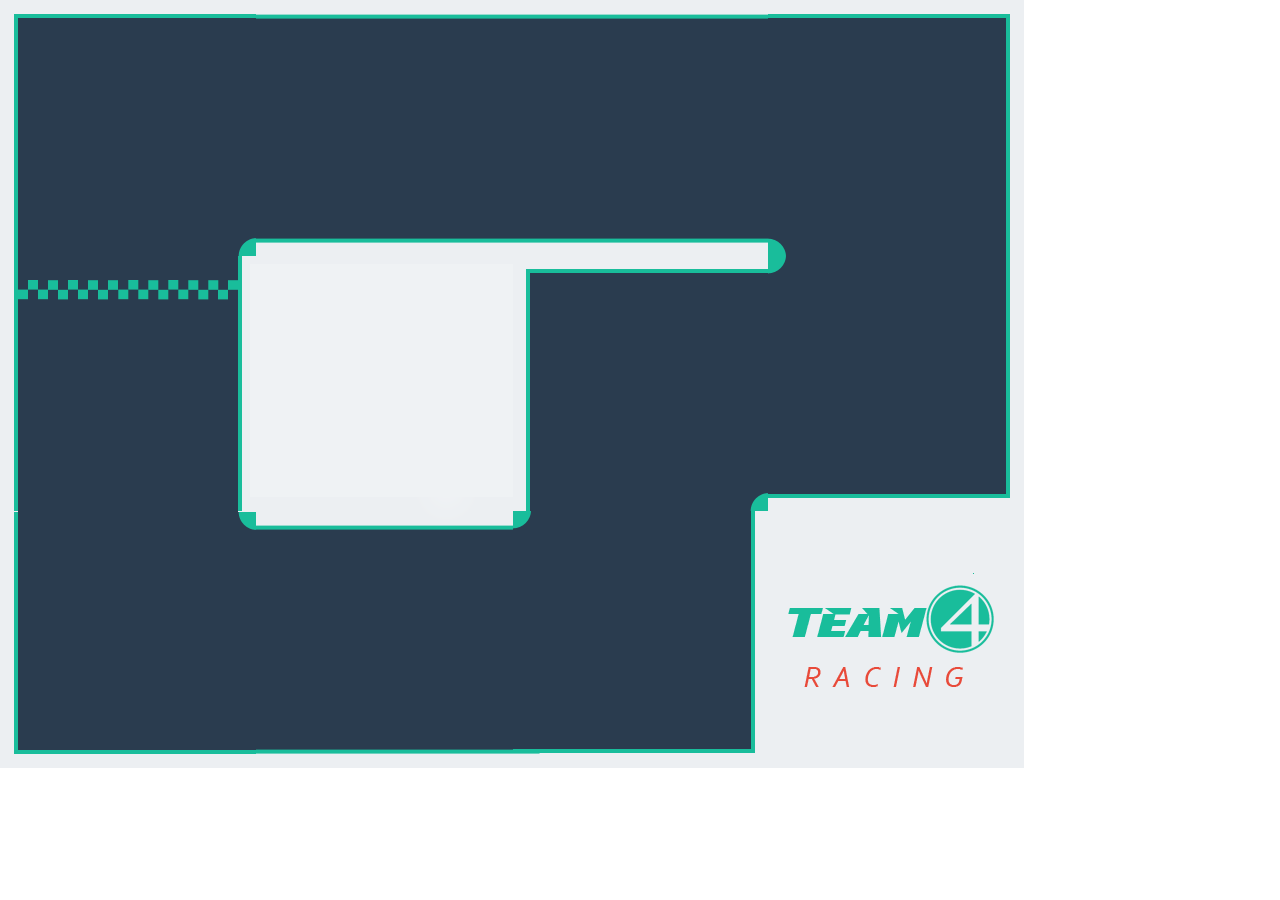
<file: car-game/index.html>
<html>
<head>
	<title>Car Fluid</title>
	<script src="http://10.192.62.240:8083/socket.io/socket.io.js"></script>
    <script type="text/javascript" src="js/crafty-min.js"></script>
	<script type="text/javascript" src="js/jquery-2.1.1.min.js"></script>
	<script type="text/javascript" src="js/script.js"></script>


	<style>
		body, html { margin:0; padding: 0; overflow:hidden; font-family:Arial; font-size:20px }
	</style>
</head>
<body>
</body>
</html>
</file>
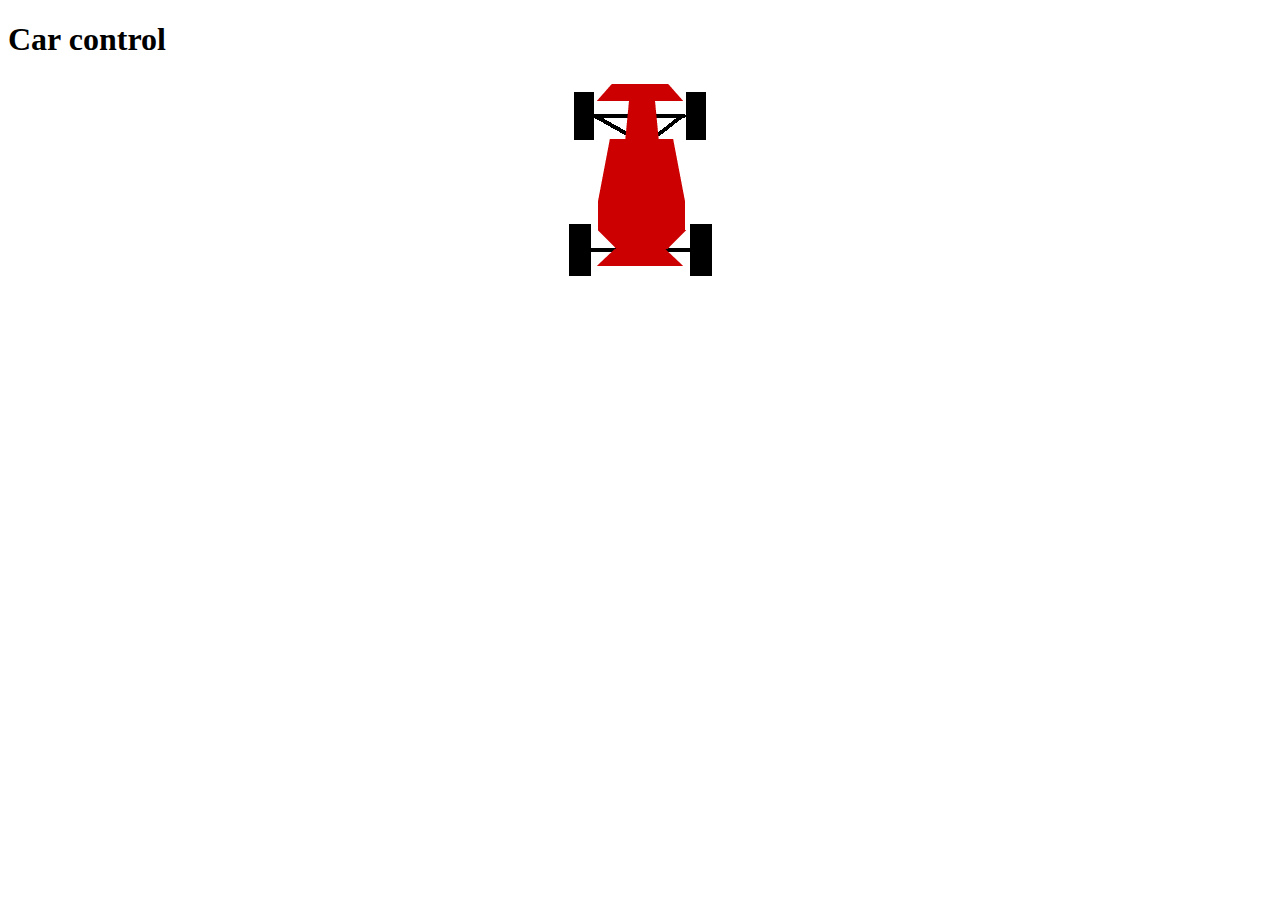
<file: game-grid.html>
<!DOCTYPE html>
<html>
    <head>
        <link href="css/default.css" type="text/css" rel="stylesheet" />
        <!--<script src="js/game-grid.js" type="text/javascript"></script> -->


        <script src="http://10.192.61.162:8083/socket.io/socket.io.js"></script>
        <script src="js/jquery-2.1.1.min.js"></script>

        <script type="text/javascript">
            var socket = io.connect("10.192.61.162:8083");
        

            socket.on('turnGrid', function(val) {
                console.log('turn to ' + val);


                var angle = val;

                $('.wheel').css({
                    'transform': 'rotate(' + angle + 'deg)',
                    '-webkit-tranform': 'rotate(' + angle + 'deg)'
                });
                
            });

            console.log(socket);
        </script>
    </head>

    <body>
        <h1>Car control</h1>

        <div class="car">
            <div class="wheel left"></div>
            <div class="wheel right"></div>
        </div>

    </body>

</html>
</file>
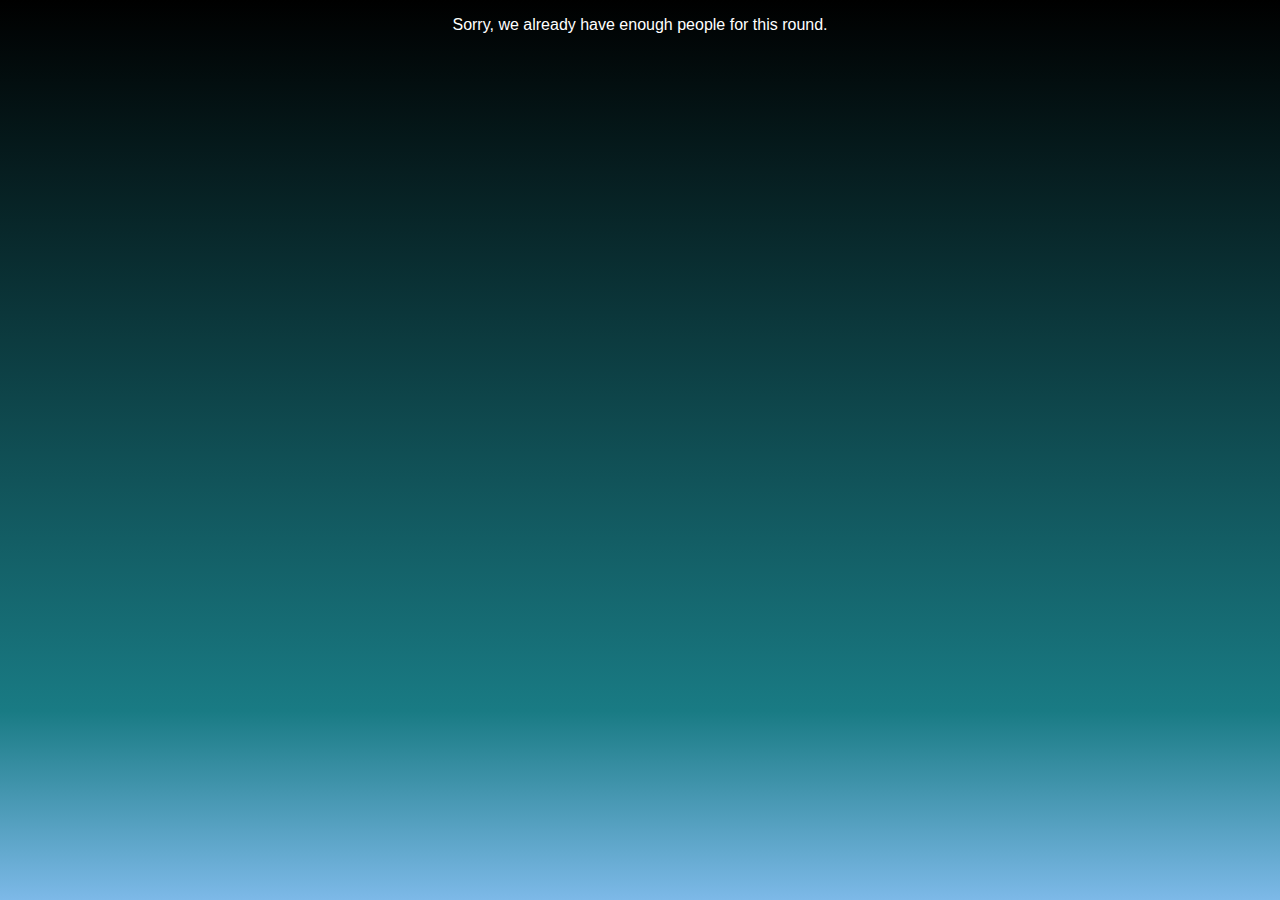
<file: welcome-screens/bouncer.html>
<!DOCTYPE html>
<html>
    <head>
        <link href="css/default.css" type="text/css" rel="stylesheet" />
 <!--         <script src="js/controller.js" type="text/js"></script> -->


        <script src="http://10.192.61.81:8083/socket.io/socket.io.js"></script>
        <script src="js/jquery-2.1.1.min.js"></script>
        <script src="js/lodash.min.js"></script>

        
    </head>

    <body>
	 
        <div class="welcome-header">
            <p>Sorry, we already have enough people for this round.</p>
        </div>
        
    </body>

</html>
</file>
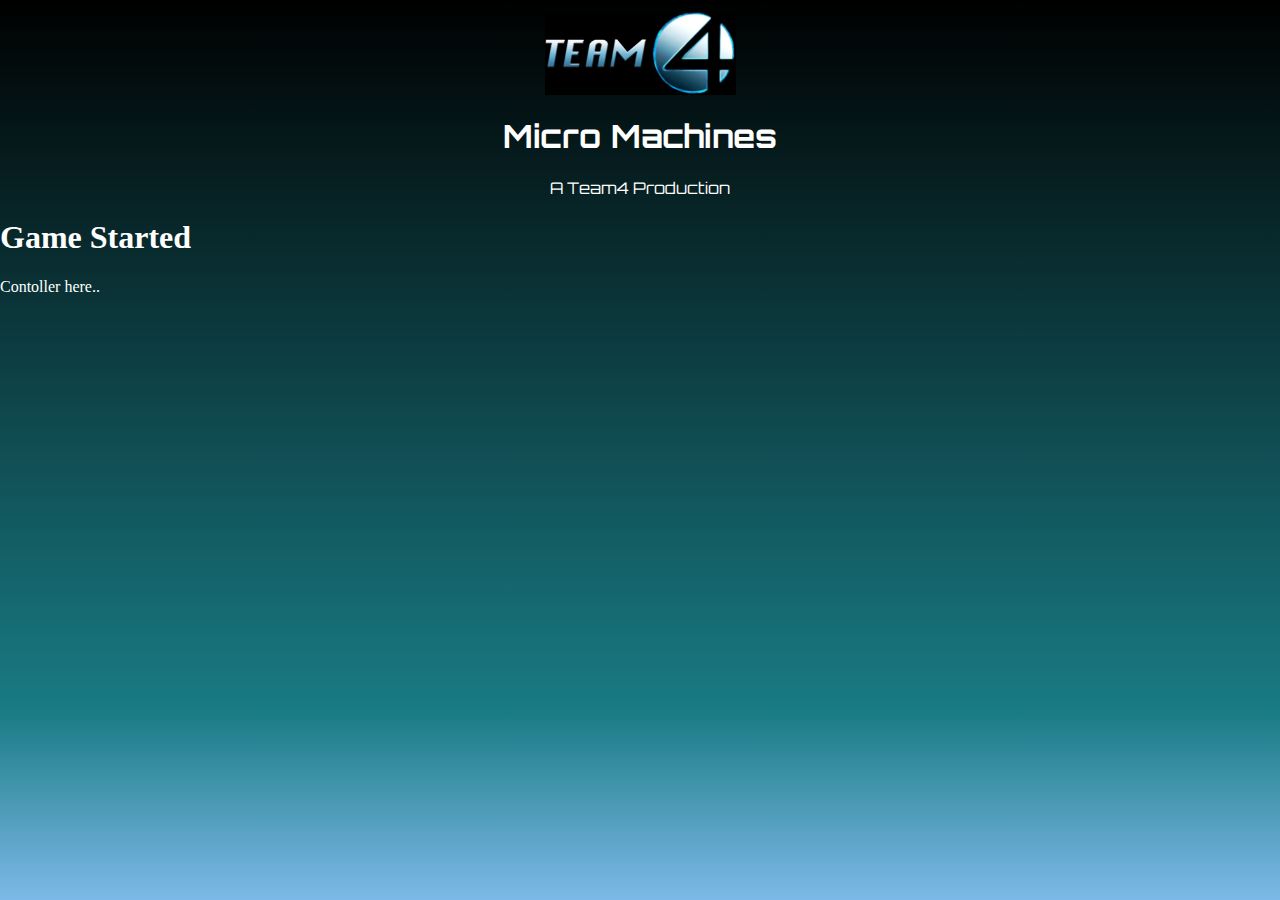
<file: welcome-screens/controller.html>
<!DOCTYPE html>
<html>
    <head>
        <link href="css/default.css" type="text/css" rel="stylesheet" />
 <!--         <script src="js/controller.js" type="text/js"></script> -->


        <script src="http://10.192.61.81:8083/socket.io/socket.io.js"></script>
        <script src="js/jquery-2.1.1.min.js"></script>
        <script src="js/lodash.min.js"></script>
        
        <link href='http://fonts.googleapis.com/css?family=Orbitron:400,700' rel='stylesheet' type='text/css'>

        <meta charset="utf-8">
        <meta http-equiv="X-UA-Compatible" content="IE=edge">
        <title>Team 4 Micro Machines</title>
        <meta name="viewport" content="width=device-width, initial-scale=1.0, user-scalable=yes">
        
    </head>

    <body>
        <div class="welcome-header">
            <img src="img/team4.png" alt="A Team4 Production" />
            <h1>Micro Machines</h1>
            <p>A Team4 Production</p>
        </div>
    
        <div class="controller">
            <h1>Game Started</h1>

            <p>Contoller here..</p>
        </div>
        
    </body>

</html>
</file>
<file: css/default.css>
.car {
    background-image: url('../img/car.png');
    background-position: center;
    background-repeat: no-repeat;
    height: 200px;
    width: 200px;
    margin-left: calc(50% - 100px);
    position:relative;
}

.car .wheel {
    position: absolute;
    width: 20px;
    height: 48px;
    background-color: #000;
}

.car .left {
    left: 34px;
    top: 12px;
}

.car .right {
    right: 34px;
    top: 12px;
}
</file>
<file: welcome-screens/css/default.css>
@-webkit-keyframes glow {
  0%   { background: rgba(255, 255, 255, 0); }
  50%  { background: rgba(255, 255, 255, 0.4); }
  100% { background: rgba(255, 255, 255, 0); }
}
@-moz-keyframes glow {
   0%   { background: rgba(255, 255, 255, 0); }
   50%  { background: rgba(255, 255, 255, 0.4); }
  100% { background: rgba(255, 255, 255, 0); }
}
@-o-keyframes glow {
   0%   { background: rgba(255, 255, 255, 0); }
   50%  { background: rgba(255, 255, 255, 0.4); }
  100% { background: rgba(255, 255, 255, 0); }
}
@keyframes glow {
   0%   { background: rgba(255, 255, 255, 0); }
   50%  { background: rgba(255, 255, 255, 0.4); }
  100% { background: rgba(255, 255, 255, 0); }
}

.clearfix:after {
  content: "";
  display: table;
  clear: both;
}

* {
    box-sizing: border-box;
}

html {
    height:100%;
}

body {
    margin:0;
    
    background: #000000; /* Old browsers */
    background: -moz-linear-gradient(top,  #000000 0%, #197b84 79%, #7db9e8 100%); /* FF3.6+ */
    background: -webkit-gradient(linear, left top, left bottom, color-stop(0%,#000000), color-stop(79%,#197b84), color-stop(100%,#7db9e8)); /* Chrome,Safari4+ */
    background: -webkit-linear-gradient(top,  #000000 0%,#197b84 79%,#7db9e8 100%); /* Chrome10+,Safari5.1+ */
    background: -o-linear-gradient(top,  #000000 0%,#197b84 79%,#7db9e8 100%); /* Opera 11.10+ */
    background: -ms-linear-gradient(top,  #000000 0%,#197b84 79%,#7db9e8 100%); /* IE10+ */
    background: linear-gradient(to bottom,  #000000 0%,#197b84 79%,#7db9e8 100%); /* W3C */
    filter: progid:DXImageTransform.Microsoft.gradient( startColorstr='#000000', endColorstr='#7db9e8',GradientType=0 ); /* IE6-9 */

    color: #fff;
}

.welcome-header {

}

.welcome-header img {
    margin: 12px auto;
    width: 191px;
    display: block;
}

.welcome-header h1 {
    font-family: 'Orbitron', sans-serif;
    text-align: center;
}

.welcome-header p {
    font-family: 'Orbitron', sans-serif;
    text-align: center;
}

.landing-page {

}

.button {
    font-family: 'Orbitron', sans-serif;
    text-align: center;
    display: block;
    width: 160px;
    color: #fff;
    text-transform: uppercase;
    margin: 34px auto;
    border-radius: 5px;
    border: 1px solid #FFF;
    padding: 14px;
    background: rgba(255, 255, 255, 0.3);
    clear:both;
    cursor: pointer;

    -webkit-animation: glow 1.4s ease-in-out infinite; /* Safari 4+ */
    -moz-animation:    glow 1.4s ease-in-out infinite; /* Fx 5+ */
    -o-animation:      glow 1.4s ease-in-out infinite; /* Opera 12+ */
    animation:         glow 1.4s ease-in-out infinite; /* IE 10+, Fx 29+ */
}

.enter-details,
.loading-screen,
.ready-screen {
    display: none;
}

.enter-details #player-name {
    display: block;
    margin: auto;
    background-color: #000;
    color: #FFF;
    border: 0;
    padding: 14px;
    font-size: 36px;
    text-align: left;
    width: 146px;
    text-transform: uppercase;
    letter-spacing: 8px;
}

.enter-details label {
    display: block;
    text-align: center;
    margin-left: -2px;
    font-family: 'Orbitron', sans-serif;

}
.enter-details .choose-color {
    display: block;
    margin: 14px 24px 6px;
}

.player-name {
    text-transform: uppercase;

}

.row {
    display: block;
    float:left;
    width: 206px;
    clear: both;
    margin-left: calc(50% - 103px);
}

.row:after {
    float:left;
}

.row input {
    opacity: 0;
    width:40px;
    height:40px;
    display: block;
    position: absolute;
    top: 0;
    left: 0;
    right: 0;
    bottom: 0;
    margin:0;
}

.row input:hover {
    cursor:pointer;
}

.row input:checked + span {
    border:4px solid #fff;
    margin-top: -4px;
    margin-left: -4px;
    width:48px;
    height:48px;
}

.color-wrapper {
    position:relative;
    width: 40px;
    height: 40px;
    display: block;
    float: left;
    margin: 14px;
}

.color-square {
    width:40px;
    height:40px;
    display: block;
    float:left;
}

.color-square.black {
    background-color: #000;
}

.color-square.white {
    background-color: #fff;
}

.color-square.blue {
    background-color: #10B4CC;
}

.color-square.green {
    background-color: #2FCC18;
}

.color-square.red {
    background-color: #E8090A;
}

.color-square.yellow {
    background-color: #FCFF00;
}

.color-square.grey {
    background-color: #666666;
}

.color-square.brown {
    background-color: #8F6822;
}

.color-square.amber {
    background-color: #EC9516;
}

.error-message {
    color:#e8090a;
    font-family: 'Orbitron', sans-serif;
    text-align: center;
    padding:0 10%;
    font-size:18px;
    display:none;
}

.ready-screen {
    font-family: 'Orbitron', sans-serif;
}

.ready-screen p {
    font-family: 'Orbitron', sans-serif;
    padding: 8px 14px;
}

.ready-screen ul {
    margin:0;
    padding:0;
    list-style: none;
}

.ready-screen li {
    float: left;
    margin: 1%;
    padding: 14px;
    border-radius: 4px;
    width: 31%;
    text-align: center;
}

.ready-screen h2 {
    display:block;
    text-align:center;
}

li .name {
    padding-top: 22px;
    float: right;
    text-transform: uppercase;
}

.ffffff {
    color: #000;
}

.000000 {
    color: #fff;
}

.car-identifier {
    padding-top: 22px;
    margin-bottom:8px;
}

.car-identifier img {
    float: left;
    margin-top: -24px;
    margin-right: 10px;
}

.car-identifier .car-color {
    font-weight:600;
}

.car-color.orange {
    color:#E77D20;
}

.car-color.red {
    color:#E84A3A;
}

.car-color.yellow {
    color:#F3C60C;
}

.car-color.blue {
    color:#3297DA;
}

.car-color.green {
    color:#2BCD70;
}

.car-color.olive {
    color:#119077;
}

.car-color.white {
    color:#BDC2C7;
}

.car-color.grey {
    color:#7C8A8E;
}

.car-color.purple {
    color:#9956B4
}
</file>
